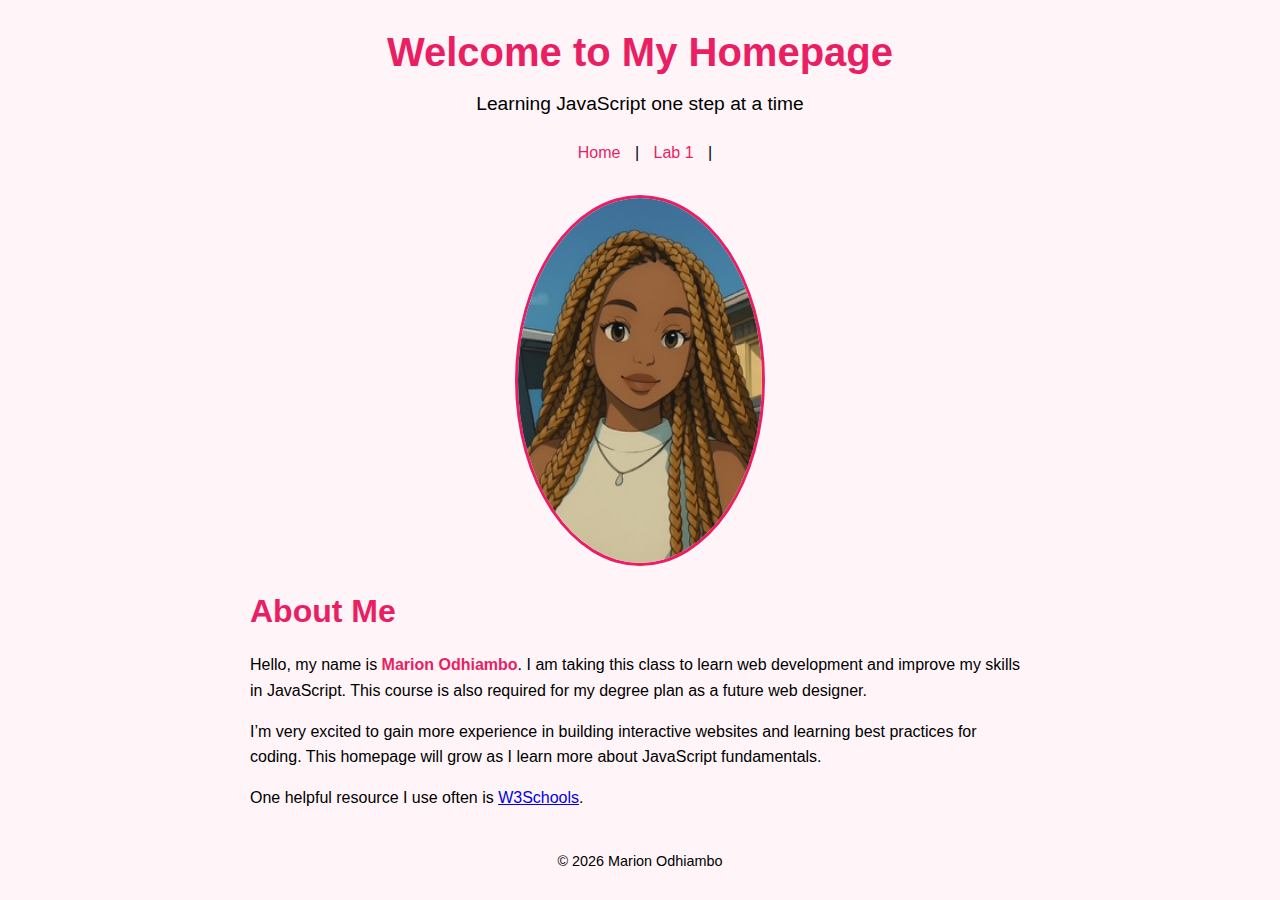
<file: index.html>
<!DOCTYPE html>
<html lang="en">
<head>
  <meta charset="UTF-8">
  <meta name="viewport" content="width=device-width, initial-scale=1.0">
  <title>My JavaScript Homepage</title>

  <!-- External CSS -->
  <link rel="stylesheet" href="css/style.css">
</head>
<body>

  <header>
    <h1>Welcome to My Homepage</h1>
    <p class="tagline">Learning JavaScript one step at a time</p>
    <p id="welcome-message"></p>
  </header>

  <nav>
    <a href="index.html">Home</a> |
    <a href="test.html">Lab 1</a> |
  </nav>

  <!-- Main Content -->
  <main>
    <div class="about-me">
      <section>
        <img src="images/profile.jpg" alt="Photo of Marion Odhiambo" class="profile-image">
        <h2>About Me</h2>
        <p>
          Hello, my name is <span class="highlight">Marion Odhiambo</span>. I am taking this class to learn web development 
          and improve my skills in JavaScript. This course is also required for my degree plan 
          as a future web designer.
        </p>
        <p>
          I’m very excited to gain more experience in building interactive websites and learning 
          best practices for coding. This homepage will grow as I learn more about JavaScript fundamentals.
        </p>
        <p>
          One helpful resource I use often is 
          <a href="https://www.w3schools.com" target="_blank">W3Schools</a>.
        </p>
      </section>
    </div>
  </main>

  <!-- Footer -->
  <footer>
    <p>&copy; 2026 Marion Odhiambo</p>
  </footer>

  <script src="js/script.js"></script>
</body>
</html>
</file>
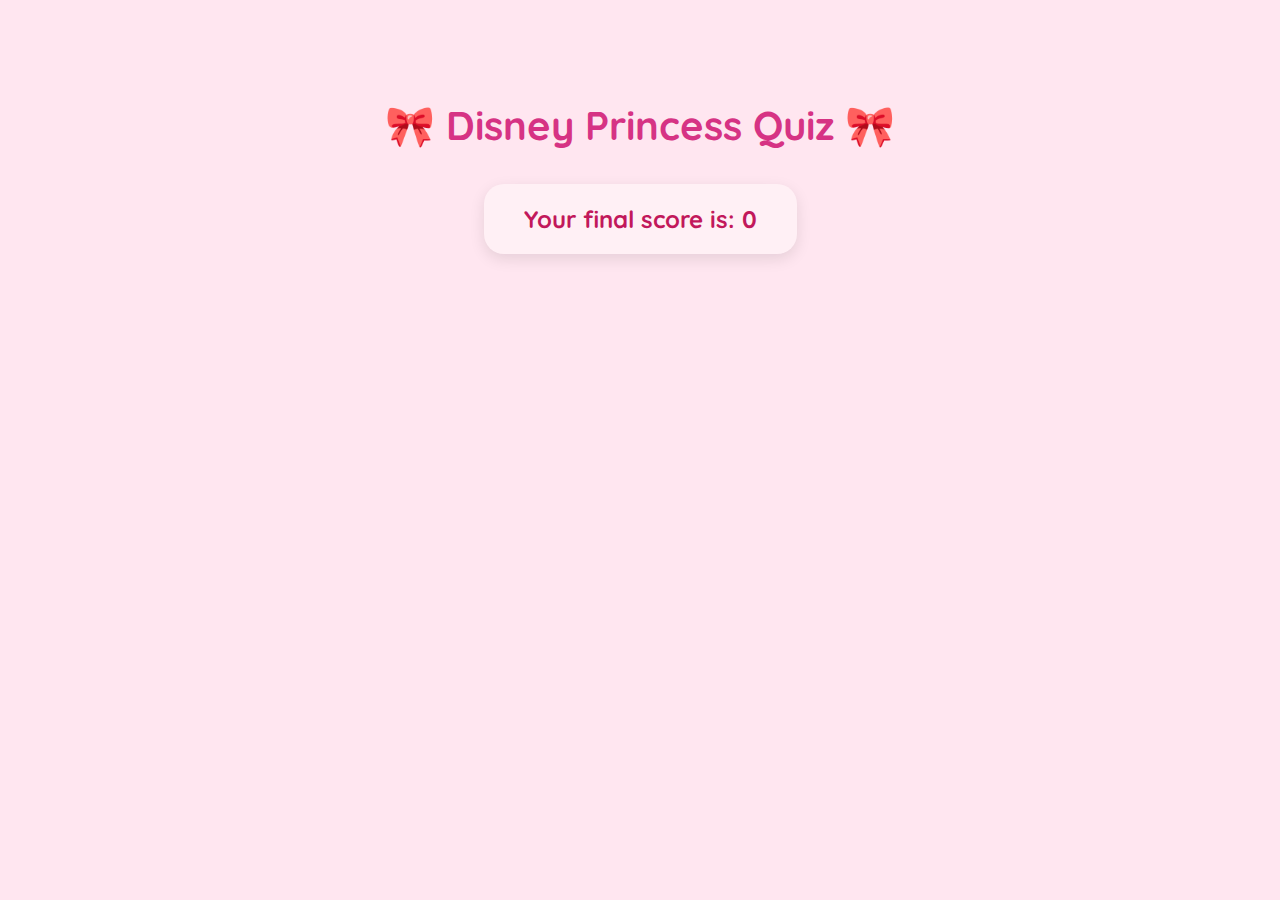
<file: quiz-game/index.html>
<!DOCTYPE html>
<html>
<head>
    <meta charset="UTF-8">
    <title>Disney Princess Quiz</title>

    <link href="https://fonts.googleapis.com/css2?family=Quicksand:wght@400;700&display=swap" rel="stylesheet">
    <link rel="stylesheet" href="styles.css">
</head>
<body>

    <div class="container">
        <h1 class="title">
            <span class="bow">🎀</span>
            Disney Princess Quiz
            <span class="bow">🎀</span>
        </h1>
        <p id="score"></p>
    </div>

    <script src="quiz.js"></script>

</body>
</html>
</file>
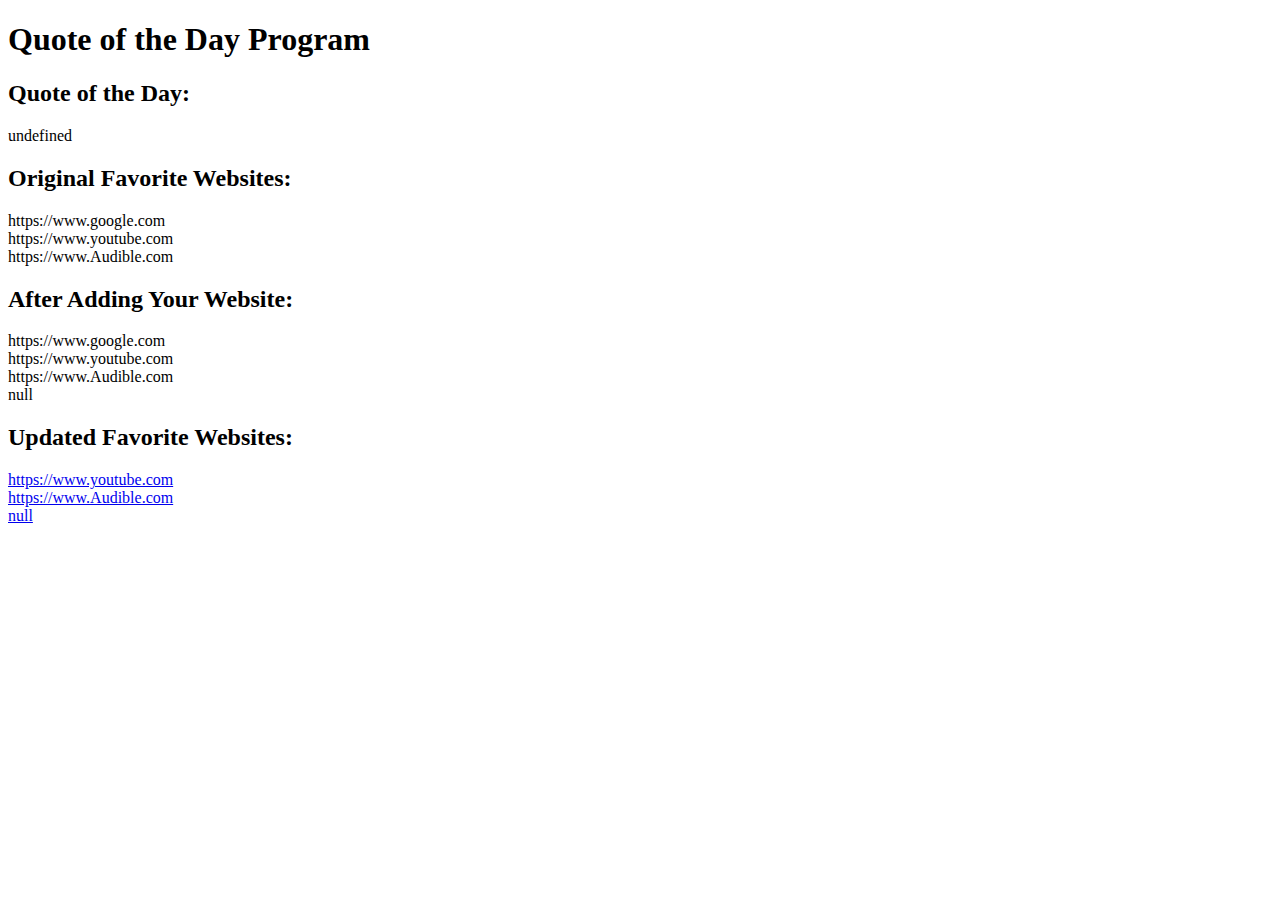
<file: quotes.html>
<!DOCTYPE html>
<html>
<head>
    <title>Quote of the Day</title>
    <meta name="viewport" content="width=device-width, initial-scale=1.0">
</head>
<body>

<h1>Quote of the Day Program</h1>

<script>

// Create an array with 5 quotes
let quotes = [
    "Stay positive.",
    "Work hard and stay focused.",
    "Always be kind.",
    "Never give up on your dreams.",
    "Believe in yourself."
];

// Prompt the user to enter a number
let userNumber = parseInt(prompt("Enter a number:"));

// Divide the number by 5 and get the remainder
let index = userNumber % 5;

// Display the selected quote
document.write("<h2>Quote of the Day:</h2>");
document.write("<p>" + quotes[index] + "</p>");

// Create an array of 3 favorite websites
let websites = [
    "https://www.google.com",
    "https://www.youtube.com",
    "https://www.Audible.com"
];

// Display original 3 websites
document.write("<h2>Original Favorite Websites:</h2>");
for (let i = 0; i < websites.length; i++) {
    document.write(websites[i] + "<br>");
}

// Prompt the user for their favorite website
let newWebsite = prompt("Enter your favorite website URL:");

// Add to the end of the array
websites.push(newWebsite);

// Display after adding user website
document.write("<h2>After Adding Your Website:</h2>");
for (let i = 0; i < websites.length; i++) {
    document.write(websites[i] + "<br>");
}

// Remove first website
websites.shift();

// Display final updated list
document.write("<h2>Updated Favorite Websites:</h2>");
for (let i = 0; i < websites.length; i++) {
    document.write(`<a href="${websites[i]}" target="_blank">${websites[i]}</a><br>`);
}

</script>

</body>
</html>
</file>
<file: quiz-game/styles.css>
body {
    background-color: #ffe6f0; /* soft pink */
    font-family: 'Quicksand', sans-serif;
    text-align: center;
    margin: 0;
    padding: 0;
}

.container {
    margin-top: 100px;
}

h1 {
    color: #d63384;
    font-size: 40px;
    margin-bottom: 10px;
}

.decorations {
    font-size: 40px;
    margin-bottom: 20px;
}

#score {
    font-size: 24px;
    background-color: #fff0f5;
    display: inline-block;
    padding: 20px 40px;
    border-radius: 20px;
    box-shadow: 0px 5px 15px rgba(0,0,0,0.1);
    color: #c2185b;
    font-weight: bold;
}

h1 {
    animation: sparkle 2s infinite alternate;
}

@keyframes sparkle {
    from { opacity: 0.8; }
    to { opacity: 1; }
}
</file>
<file: css/style.css>
/* Reset default margins/paddings */
* {
  margin: 0;
  padding: 0;
  box-sizing: border-box;
}

/* Body styling */
body {
  font-family: Arial, sans-serif;
  line-height: 1.6;
  background-color: #fff5f8;
  color: #000000;
  padding: 20px;
}

/* Header styling */
header {
  text-align: center;
  margin-bottom: 20px;
}

header h1 {
  font-size: 2.5rem;
  margin-bottom: 5px;
  color: #e91e63;
}

header .tagline {
  font-size: 1.2rem;
  color: #000000;
}

/* Navigation styling */
nav {
  text-align: center;
  margin-bottom: 30px;
}

nav a {
  text-decoration: none;
  color: #e91e63;
  margin: 0 10px;
}

nav a:hover {
  text-decoration: underline;
}

/* Main section styling */
main {
  max-width: 800px;
  margin: 0 auto;
  padding: 0 10px;
}

main section h2 {
  font-size: 2rem;
  margin-bottom: 15px;
  color: #e91e63;
}

main section p {
  margin-bottom: 15px;
}

/* Footer styling */
footer {
  text-align: center;
  margin-top: 40px;
  font-size: 0.9rem;
  color: #000000;
}

/* Highlighted name */
.highlight {
  color: #e91e63; /* pink */
  font-weight: bold;
}

.profile-image {
  width: 250px;      
  height: auto;      
  border-radius: 50%; 
  border: 3px solid #e91e63; 
  display: block;
  margin: 0 auto 20px auto;
}

#welcome-message {
  text-align: center;
  font-size: 1.2rem;
  color: #e91e63;
  margin-top: 10px;
}
</file>
